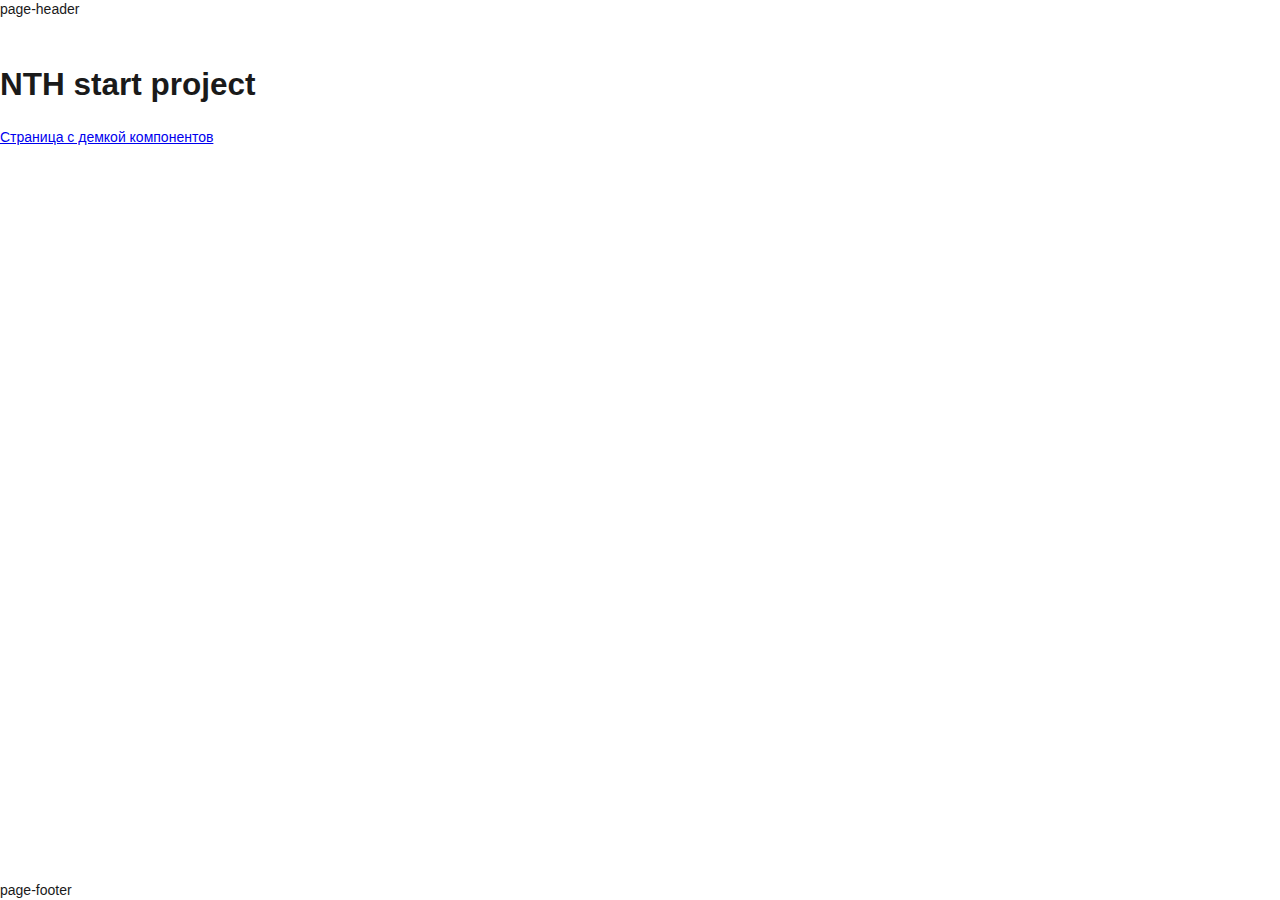
<file: index.html>
<!DOCTYPE html>
<html class="no-js  page" lang="ru">

<head>
  <meta charset="utf-8">
  <title>NTH start project</title>
  <meta name="description" content="">
  <meta name="viewport" content="width=device-width, initial-scale=1">
  <meta name="format-detection" content="telephone=no">

  <link href="css/style.min.css" rel="stylesheet" media="screen">

  <script>
    // Маркер работающего javascript
    document.documentElement.className = document.documentElement.className.replace('no-js', 'js');
    document.addEventListener('DOMContentLoaded', function(){
      if (window.isMobile !== undefined) {
        // console.log(isMobile);
        if(isMobile.any) {
          var rootClasses = ' is-mobile';
          for (key in isMobile) {
            if(typeof isMobile[key] === 'boolean' && isMobile[key] && key !== 'any') rootClasses += ' is-mobile--'+key;
            if(typeof isMobile[key] === 'object' && key !== 'other') {
              for (type in isMobile[key]) {
                if(isMobile[key][type]) rootClasses += ' is-mobile--'+key+'-'+type;
              }
            }
          }
          document.documentElement.className += rootClasses;
        }
      }
      else {
        console.log('Классы для мобильных не добавлены: в сборке отсутствует isMobile.js');
      }
    });

  </script>

  <link rel="icon" href="img/favicon.ico" type="image/x-icon">

</head>

<body>

  <div class="page__inner">

    <div class="page__content">

      <header class="page-header" role="banner">
        page-header
      </header>


      <main role="main">

        <h1>NTH start project</h1>

        <p><a href="blocks-demo.html">Страница с демкой компонентов</a></p>

      </main>

    </div>

    <div class="page__footer-wrapper">

      <footer class="page-footer" role="contentinfo">
        page-footer
      </footer>

    </div>

  </div>
  <script src="js/script.min.js"></script>

</body>
</html>
</file>
<file: css/style.min.css>
@charset "UTF-8";
/*!*
 * ВНИМАНИЕ! Этот файл генерируется автоматически.
 * Не пишите сюда ничего вручную, все такие правки будут потеряны.
 * Читайте ./README.md для понимания.
 */
/**
 * Преобразование пикселей в em на основе переменной с базовым размером шрифта
 * (указывается в px) проекта.
 * @param  {number} $px Число без единиц измерения, кол-во пикселей
 * @param  {string} $font-size Число пикселей, размер конт. шрифта на проекте
 * @return {string} Результат преобразования $px в em на основе $font-size
 */
/**
 * Owl Carousel v2.2.0
 * Copyright 2013-2016 David Deutsch
 * Licensed under MIT (https://github.com/OwlCarousel2/OwlCarousel2/blob/master/LICENSE)
 */
/*
 *  Owl Carousel - Core
 */
.owl-carousel {
  display: none;
  width: 100%;
  -webkit-tap-highlight-color: transparent;
  /* position relative and z-index fix webkit rendering fonts issue */
  position: relative;
  z-index: 1; }
.owl-carousel .owl-stage {
    position: relative;
    -ms-touch-action: pan-Y; }
.owl-carousel .owl-stage:after {
    content: ".";
    display: block;
    clear: both;
    visibility: hidden;
    line-height: 0;
    height: 0; }
.owl-carousel .owl-stage-outer {
    position: relative;
    overflow: hidden;
    /* fix for flashing background */
    -webkit-transform: translate3d(0px, 0px, 0px); }
.owl-carousel .owl-item {
    position: relative;
    min-height: 1px;
    float: left;
    -webkit-backface-visibility: hidden;
    -webkit-tap-highlight-color: transparent;
    -webkit-touch-callout: none; }
.owl-carousel .owl-item img {
    display: block;
    width: 100%;
    -webkit-transform-style: preserve-3d; }
.owl-carousel .owl-nav.disabled,
  .owl-carousel .owl-dots.disabled {
    display: none; }
.owl-carousel .owl-nav .owl-prev,
  .owl-carousel .owl-nav .owl-next,
  .owl-carousel .owl-dot {
    cursor: pointer;
    cursor: hand;
    -webkit-user-select: none;
    -khtml-user-select: none;
    -moz-user-select: none;
    -ms-user-select: none;
    user-select: none; }
.owl-carousel.owl-loaded {
    display: block; }
.owl-carousel.owl-loading {
    opacity: 0;
    display: block; }
.owl-carousel.owl-hidden {
    opacity: 0; }
.owl-carousel.owl-refresh .owl-item {
    visibility: hidden; }
.owl-carousel.owl-drag .owl-item {
    -webkit-user-select: none;
    -moz-user-select: none;
    -ms-user-select: none;
    user-select: none; }
.owl-carousel.owl-grab {
    cursor: move;
    cursor: grab; }
.owl-carousel.owl-rtl {
    direction: rtl; }
.owl-carousel.owl-rtl .owl-item {
    float: right; }
/* No Js */
.no-js .owl-carousel {
  display: block; }
/*
 *  Owl Carousel - Animate Plugin
 */
.owl-carousel .animated {
  -webkit-animation-duration: 1000ms;
          animation-duration: 1000ms;
  -webkit-animation-fill-mode: both;
          animation-fill-mode: both; }
.owl-carousel .owl-animated-in {
  z-index: 0; }
.owl-carousel .owl-animated-out {
  z-index: 1; }
.owl-carousel .fadeOut {
  -webkit-animation-name: fadeOut;
          animation-name: fadeOut; }
@-webkit-keyframes fadeOut {
  0% {
    opacity: 1; }
  100% {
    opacity: 0; } }
@keyframes fadeOut {
  0% {
    opacity: 1; }
  100% {
    opacity: 0; } }
/*
 * 	Owl Carousel - Auto Height Plugin
 */
.owl-height {
  transition: height 500ms ease-in-out; }
/*
 * 	Owl Carousel - Lazy Load Plugin
 */
.owl-carousel .owl-item .owl-lazy {
  opacity: 0;
  transition: opacity 400ms ease; }
.owl-carousel .owl-item img.owl-lazy {
  -webkit-transform-style: preserve-3d;
          transform-style: preserve-3d; }
/*
 * 	Owl Carousel - Video Plugin
 */
.owl-carousel .owl-video-wrapper {
  position: relative;
  height: 100%;
  background: #000; }
.owl-carousel .owl-video-play-icon {
  position: absolute;
  height: 80px;
  width: 80px;
  left: 50%;
  top: 50%;
  margin-left: -40px;
  margin-top: -40px;
  background: url("owl.video.play.png") no-repeat;
  cursor: pointer;
  z-index: 1;
  -webkit-backface-visibility: hidden;
  transition: -webkit-transform 100ms ease;
  transition: transform 100ms ease; }
.owl-carousel .owl-video-play-icon:hover {
  -webkit-transform: scale(1.3, 1.3);
      -ms-transform: scale(1.3, 1.3);
          transform: scale(1.3, 1.3); }
.owl-carousel .owl-video-playing .owl-video-tn,
.owl-carousel .owl-video-playing .owl-video-play-icon {
  display: none; }
.owl-carousel .owl-video-tn {
  opacity: 0;
  height: 100%;
  background-position: center center;
  background-repeat: no-repeat;
  background-size: contain;
  transition: opacity 400ms ease; }
.owl-carousel .owl-video-frame {
  position: relative;
  z-index: 1;
  height: 100%;
  width: 100%; }
/*! nouislider - 9.2.0 - 2017-01-11 10:35:35 */
/* Functional styling;
 * These styles are required for noUiSlider to function.
 * You don't need to change these rules to apply your design.
 */
.noUi-target,
.noUi-target * {
  -webkit-touch-callout: none;
  -webkit-tap-highlight-color: rgba(0, 0, 0, 0);
  -webkit-user-select: none;
  -ms-touch-action: none;
  touch-action: none;
  -ms-user-select: none;
  -moz-user-select: none;
  user-select: none;
  -moz-box-sizing: border-box;
  box-sizing: border-box;
}
.noUi-target {
  position: relative;
  direction: ltr;
}
.noUi-base {
  width: 100%;
  height: 100%;
  position: relative;
  z-index: 1;
  /* Fix 401 */
}
.noUi-connect {
  position: absolute;
  right: 0;
  top: 0;
  left: 0;
  bottom: 0;
}
.noUi-origin {
  position: absolute;
  height: 0;
  width: 0;
}
.noUi-handle {
  position: relative;
  z-index: 1;
}
.noUi-state-tap .noUi-connect,
.noUi-state-tap .noUi-origin {
  -webkit-transition: top 0.3s, right 0.3s, bottom 0.3s, left 0.3s;
  transition: top 0.3s, right 0.3s, bottom 0.3s, left 0.3s;
}
.noUi-state-drag * {
  cursor: inherit !important;
}
/* Painting and performance;
 * Browsers can paint handles in their own layer.
 */
.noUi-base,
.noUi-handle {
  -webkit-transform: translate3d(0, 0, 0);
  transform: translate3d(0, 0, 0);
}
/* Slider size and handle placement;
 */
.noUi-horizontal {
  height: 18px;
}
.noUi-horizontal .noUi-handle {
  width: 34px;
  height: 28px;
  left: -17px;
  top: -6px;
}
.noUi-vertical {
  width: 18px;
}
.noUi-vertical .noUi-handle {
  width: 28px;
  height: 34px;
  left: -6px;
  top: -17px;
}
/* Styling;
 */
.noUi-target {
  background: #FAFAFA;
  border-radius: 4px;
  border: 1px solid #D3D3D3;
  box-shadow: inset 0 1px 1px #F0F0F0, 0 3px 6px -5px #BBB;
}
.noUi-connect {
  background: #3FB8AF;
  box-shadow: inset 0 0 3px rgba(51, 51, 51, 0.45);
  -webkit-transition: background 450ms;
  transition: background 450ms;
}
/* Handles and cursors;
 */
.noUi-draggable {
  cursor: ew-resize;
}
.noUi-vertical .noUi-draggable {
  cursor: ns-resize;
}
.noUi-handle {
  border: 1px solid #D9D9D9;
  border-radius: 3px;
  background: #FFF;
  cursor: default;
  box-shadow: inset 0 0 1px #FFF, inset 0 1px 7px #EBEBEB, 0 3px 6px -3px #BBB;
}
.noUi-active {
  box-shadow: inset 0 0 1px #FFF, inset 0 1px 7px #DDD, 0 3px 6px -3px #BBB;
}
/* Handle stripes;
 */
.noUi-handle:before,
.noUi-handle:after {
  content: "";
  display: block;
  position: absolute;
  height: 14px;
  width: 1px;
  background: #E8E7E6;
  left: 14px;
  top: 6px;
}
.noUi-handle:after {
  left: 17px;
}
.noUi-vertical .noUi-handle:before,
.noUi-vertical .noUi-handle:after {
  width: 14px;
  height: 1px;
  left: 6px;
  top: 14px;
}
.noUi-vertical .noUi-handle:after {
  top: 17px;
}
/* Disabled state;
 */
[disabled] .noUi-connect {
  background: #B8B8B8;
}
[disabled].noUi-target,
[disabled].noUi-handle,
[disabled] .noUi-handle {
  cursor: not-allowed;
}
/* Base;
 *
 */
.noUi-pips,
.noUi-pips * {
  -moz-box-sizing: border-box;
  box-sizing: border-box;
}
.noUi-pips {
  position: absolute;
  color: #999;
}
/* Values;
 *
 */
.noUi-value {
  position: absolute;
  text-align: center;
}
.noUi-value-sub {
  color: #ccc;
  font-size: 10px;
}
/* Markings;
 *
 */
.noUi-marker {
  position: absolute;
  background: #CCC;
}
.noUi-marker-sub {
  background: #AAA;
}
.noUi-marker-large {
  background: #AAA;
}
/* Horizontal layout;
 *
 */
.noUi-pips-horizontal {
  padding: 10px 0;
  height: 80px;
  top: 100%;
  left: 0;
  width: 100%;
}
.noUi-value-horizontal {
  -webkit-transform: translate3d(-50%, 50%, 0);
  transform: translate3d(-50%, 50%, 0);
}
.noUi-marker-horizontal.noUi-marker {
  margin-left: -1px;
  width: 2px;
  height: 5px;
}
.noUi-marker-horizontal.noUi-marker-sub {
  height: 10px;
}
.noUi-marker-horizontal.noUi-marker-large {
  height: 15px;
}
/* Vertical layout;
 *
 */
.noUi-pips-vertical {
  padding: 0 10px;
  height: 100%;
  top: 0;
  left: 100%;
}
.noUi-value-vertical {
  -webkit-transform: translate3d(0, 50%, 0);
  transform: translate3d(0, 50%, 0);
  padding-left: 25px;
}
.noUi-marker-vertical.noUi-marker {
  width: 5px;
  height: 2px;
  margin-top: -1px;
}
.noUi-marker-vertical.noUi-marker-sub {
  width: 10px;
}
.noUi-marker-vertical.noUi-marker-large {
  width: 15px;
}
.noUi-tooltip {
  display: block;
  position: absolute;
  border: 1px solid #D9D9D9;
  border-radius: 3px;
  background: #fff;
  color: #000;
  padding: 5px;
  text-align: center;
}
.noUi-horizontal .noUi-tooltip {
  -webkit-transform: translate(-50%, 0);
  transform: translate(-50%, 0);
  left: 50%;
  bottom: 120%;
}
.noUi-vertical .noUi-tooltip {
  -webkit-transform: translate(0, -50%);
  transform: translate(0, -50%);
  top: 50%;
  right: 120%;
}
@-ms-viewport {
  /* stylelint-disable-line  at-rule-no-vendor-prefix */
  width: device-width; }
.page {
  -webkit-box-sizing: border-box;
          box-sizing: border-box;
  font-size: 10px;
  -webkit-tap-highlight-color: transparent;
  -ms-overflow-style: scrollbar;
  -ms-text-size-adjust: 100%;
  /* stylelint-disable-line  property-no-vendor-prefix */
  min-width: 320px;
  min-height: 100%; }
.page__inner {
    min-height: 100vh;
    display: -webkit-box;
    display: -ms-flexbox;
    display: flex;
    -webkit-box-orient: vertical;
    -webkit-box-direction: normal;
        -ms-flex-direction: column;
            flex-direction: column; }
.page__content {
    -webkit-box-flex: 1;
        -ms-flex-positive: 1;
            flex-grow: 1; }
.page__footer-wrapper {
    -ms-flex-negative: 0;
        flex-shrink: 0; }
*,
*:before,
*:after {
  -webkit-box-sizing: inherit;
          box-sizing: inherit; }
body {
  background-color: #fff;
  margin: 0;
  min-height: 100%; }
[tabindex='-1']:focus {
  outline: none !important; }
[role='button'] {
  cursor: pointer; }
input[type='search'] {
  -webkit-appearance: textfield;
  /* stylelint-disable-line  property-no-vendor-prefix */ }
a,
button,
[role='button'],
input,
label,
select,
textarea {
  -ms-touch-action: manipulation;
      touch-action: manipulation; }
a svg,
button svg {
  pointer-events: none; }
img {
  max-width: 100%;
  height: auto; }
body {
  font-family: -apple-system, BlinkMacSystemFont, "Roboto", "Ubuntu", "Droid Sans", "Helvetica Neue", "Arial", sans-serif;
  font-size: 14px;
  line-height: 1.375em;
  color: #1a1a1a; }
h1,
h2,
h3,
h4,
h5,
h6 {
  font-family: -apple-system, BlinkMacSystemFont, "Roboto", "Ubuntu", "Droid Sans", "Helvetica Neue", "Arial", sans-serif;
  font-weight: 700;
  line-height: 1.375em;
  color: currentColor; }
h1,
h2,
h3 {
  margin-top: 1.375em;
  margin-bottom: 0.6875em; }
h4,
h5,
h6 {
  margin-top: 0.6875em;
  margin-bottom: 0.6875em; }
h1 {
  font-size: 2.25em; }
h2 {
  font-size: 1.875em; }
h3 {
  font-size: 1.5em; }
h4 {
  font-size: 1.25em; }
h5 {
  font-size: 1em; }
h6 {
  font-size: 1em; }
p,
ul,
ol,
dl,
blockquote,
pre,
address,
figure {
  margin-top: 0.6875em;
  margin-bottom: 0.6875em; }
address {
  font-style: normal; }
ul,
ol {
  padding-left: 1.2em; }
ol ol,
ul ul,
ol ul,
ul ol {
  margin-top: 0;
  margin-bottom: 0; }
li {
  line-height: inherit; }
dt {
  font-weight: 700; }
dd {
  margin-left: 0; }
dd + dt {
    margin-top: 0.6875em; }
hr {
  margin-top: 1.375em;
  margin-bottom: 1.375em;
  border: 0;
  border-top: 1px solid #999999; }
small {
  font-size: 0.75em; }
sub,
sup {
  font-size: 70%; }
mark {
  background: #fcf8e3;
  padding: 0.1em 0.3em; }
b,
strong {
  font-weight: bolder; }
abbr[title] {
  border-bottom: 1px dotted; }
blockquote {
  padding: 0;
  margin-left: 0;
  margin-right: 0; }
code,
kbd,
pre,
samp {
  font-family: "Menlo", "Monaco", "Consolas", "Liberation Mono", "Courier New", monospace; }
code {
  padding: 0.06em 0.3em;
  color: #1a1a1a;
  background-color: #e6e6e6;
  border-radius: 3px; }
kbd {
  padding: 0.06em 0.3em;
  color: #1a1a1a;
  background-color: #e6e6e6;
  border-radius: 3px; }
kbd kbd {
    padding: 0; }
pre {
  display: block;
  width: 100%;
  overflow-x: auto;
  -moz-tab-size: 2;
    -o-tab-size: 2;
       tab-size: 2; }
.main-nav {
  position: relative;
  z-index: 10; }
.main-nav__list {
    margin: 0;
    padding: 0;
    list-style: none; }
.main-nav__item {
    position: relative; }
.main-nav__item--active > .main-nav__link {
      color: #000; }
.main-nav__link {
    display: block;
    padding: 0.5em;
    text-decoration: none;
    background-color: #fff; }
.main-nav__link:hover, .main-nav__link:focus {
      text-decoration: none;
      background-color: #e6e6e6; }
.main-nav__toggler {
    display: inline-block;
    padding: 0;
    background: none;
    border: none; }
.no-js .main-nav__toggler {
      display: none; }
.logo {
  display: block;
  white-space: nowrap; }
.btn {
  -webkit-box-sizing: border-box;
          box-sizing: border-box;
  display: inline-block;
  margin: 0;
  padding: 0.3em 0.7em;
  white-space: nowrap;
  vertical-align: middle;
  -webkit-user-select: none;
     -moz-user-select: none;
      -ms-user-select: none;
          user-select: none;
  text-align: center;
  font-size: 1em;
  font-family: inherit;
  line-height: 1.375em;
  text-decoration: none;
  text-transform: none;
  color: #1a1a1a;
  border-radius: 3px;
  border: 1px solid #cccccc;
  background-color: #e6e6e6;
  background-image: none;
  cursor: pointer; }
.btn:hover, .btn:focus {
    text-decoration: none;
    color: #1a1a1a;
    background-color: #cccccc;
    border-color: #adadad; }
.btn:active, .btn:focus {
    outline: 0;
    -webkit-box-shadow: 0 0 0 2px rgba(2, 117, 217, 0.7);
            box-shadow: 0 0 0 2px rgba(2, 117, 217, 0.7); }
.btn--disabled, .btn:disabled {
    opacity: 0.7;
    cursor: not-allowed;
    color: #1a1a1a;
    background-color: #e6e6e6;
    border-color: #cccccc; }
a.btn--disabled {
      pointer-events: none; }
.temp-icon-left-arrow {
  background-image: url(../img/sprite-032984172224474984.png);
  background-position: 0px 0px;
  width: 32px;
  height: 32px; }
.temp-icon-right-arrow {
  background-image: url(../img/sprite-032984172224474984.png);
  background-position: -36px 0px;
  width: 32px;
  height: 32px; }
.field-text {
  display: block;
  margin-bottom: 0.6875em; }
.field-text__name {
    display: block;
    margin-bottom: 0.4em;
    line-height: 1.375em;
    font-weight: 700; }
.field-text__input-wrap {
    display: block; }
.field-text__input {
    display: inline-block;
    vertical-align: middle;
    width: 100%;
    padding: 0.3em 0.7em;
    margin: 0;
    line-height: 1.375em;
    font-size: 1em;
    font-family: inherit;
    background-color: #fff;
    border: 1px solid #999999;
    border-radius: 3px;
    -webkit-appearance: textfield;
       -moz-appearance: textfield;
            appearance: textfield; }
.field-text__input:focus {
      outline: 0;
      -webkit-box-shadow: 0 0 0 2px rgba(2, 117, 217, 0.7);
              box-shadow: 0 0 0 2px rgba(2, 117, 217, 0.7); }
.field-text__input[disabled], .field-text__input[readonly] {
      cursor: default;
      background-color: #cccccc; }
.field-text__input[type='search']::-webkit-search-cancel-button, .field-text__input[type='search']::-webkit-search-decoration {
      -webkit-appearance: none;
      /* stylelint-disable-line  property-no-vendor-prefix */ }
.field-text__input[type='color'] {
      padding: 0; }
.field-text__input::-webkit-input-placeholder {
      color: gray;
      opacity: 1; }
.field-text__input:-ms-input-placeholder {
      color: gray;
      opacity: 1; }
.field-text__input::-ms-input-placeholder {
      color: gray;
      opacity: 1; }
.field-text__input::placeholder {
      color: gray;
      opacity: 1; }
textarea.field-text__input {
      height: auto;
      min-height: calc(3.35em + 2px);
      resize: vertical; }
.field-text__help-text {
    display: block;
    padding-top: 0.4em;
    font-size: 0.75em;
    line-height: 1.2em;
    color: gray; }
.field-text__help-text:empty {
      display: none; }
.field-text--error .field-text__name,
.field-text--error .field-text__input,
.field-text--error .field-text__help-text {
  color: #d8544f; }
.field-text--error .field-text__input {
  border-color: #d8544f;
  background-color: #f9e2e2; }
.field-checkbox {
  display: block;
  margin-bottom: 0.6875em; }
.field-checkbox__title {
    display: block;
    font-weight: 700;
    line-height: 1.375em;
    margin-bottom: 0.4em; }
.field-checkbox__input-wrap + .field-checkbox__input-wrap {
    margin-top: 0.6875em; }
.field-checkbox__name {
    position: relative;
    display: inline-block;
    padding-left: 1.5em;
    margin-right: 0.6em;
    font-weight: 400;
    line-height: 1.375em; }
.field-checkbox__input {
    position: absolute;
    top: 0.7em;
    left: 0;
    padding: 0;
    margin: 0;
    -webkit-transform: translateY(-50%);
            transform: translateY(-50%); }
.field-checkbox__input:focus, .field-checkbox__input:active {
      outline: 0;
      -webkit-box-shadow: 0 0 0 2px rgba(2, 117, 217, 0.7);
              box-shadow: 0 0 0 2px rgba(2, 117, 217, 0.7); }
.field-checkbox__help-text-wrap {
    padding-left: 1.5em; }
.field-checkbox__help-text {
    display: block;
    padding-top: 0.4em;
    font-size: 0.75em;
    line-height: 1.2em;
    color: gray; }
.field-checkbox__help-text:empty {
      display: none; }
.field-checkbox__input-wrap--error .field-checkbox__name-text,
.field-checkbox__input-wrap--error .field-checkbox__help-text {
  color: #d8544f; }
.field-radio {
  display: block;
  margin-bottom: 0.6875em; }
.field-radio__title {
    display: block;
    font-weight: 700;
    line-height: 1.375em;
    margin-bottom: 0.4em; }
.field-radio__input-wrap + .field-radio__input-wrap {
    margin-top: 0.6875em; }
.field-radio__name {
    position: relative;
    display: inline-block;
    padding-left: 1.5em;
    margin-right: 0.6em;
    font-weight: 400;
    line-height: 1.375em; }
.field-radio__input {
    position: absolute;
    top: 0.8em;
    left: 0;
    padding: 0;
    margin: 0;
    -webkit-transform: translateY(-50%);
            transform: translateY(-50%); }
.field-radio__input:focus, .field-radio__input:active {
      outline: 0;
      -webkit-box-shadow: 0 0 0 2px rgba(2, 117, 217, 0.7);
              box-shadow: 0 0 0 2px rgba(2, 117, 217, 0.7); }
.field-radio__help-text-wrap {
    padding-left: 1.5em; }
.field-radio__help-text {
    display: block;
    padding-top: 0.4em;
    font-size: 0.75em;
    line-height: 1.2em;
    color: gray; }
.field-radio__help-text:empty {
      display: none; }
.field-radio__input-wrap--error .field-radio__name-text,
.field-radio__input-wrap--error .field-radio__help-text {
  color: #d8544f; }
.field-toggler {
  display: block;
  margin-bottom: 0.6875em; }
.field-toggler__title {
    display: block;
    font-weight: 700;
    line-height: 1.375em;
    margin-bottom: 0.4em; }
.field-toggler__input-wrap + .field-toggler__input-wrap {
    margin-top: 0.6875em; }
.field-toggler__name {
    position: relative;
    display: inline-block;
    padding-left: 3.2em;
    margin-right: 0.6em;
    font-weight: 400;
    line-height: 1.375em; }
.field-toggler__name-text:before {
    content: '';
    position: absolute;
    top: 0.6em;
    left: 0;
    width: 2.5em;
    height: 1.28571em;
    -webkit-transform: translateY(-50%);
            transform: translateY(-50%);
    background-color: #fff;
    border: 1px solid #999999; }
input:focus ~ .field-toggler__name-text:before {
      outline: 0;
      -webkit-box-shadow: 0 0 0 2px rgba(2, 117, 217, 0.7);
              box-shadow: 0 0 0 2px rgba(2, 117, 217, 0.7); }
.field-toggler__name-text:after {
    content: '';
    position: absolute;
    top: 0.6em;
    left: 2px;
    width: 1em;
    height: 1em;
    -webkit-transform: translateY(-50%);
            transform: translateY(-50%);
    background-color: #e6e6e6;
    border: 1px solid #999999;
    -webkit-transition: all 0.3s;
    transition: all 0.3s; }
input:checked ~ .field-toggler__name-text:after {
    -webkit-transform: translate(1.21429em, -50%);
            transform: translate(1.21429em, -50%); }
.field-toggler__input {
    position: absolute;
    top: 0;
    left: 0;
    width: 0;
    height: 0;
    opacity: 0; }
.field-toggler__help-text-wrap {
    padding-left: 1.5em; }
.field-toggler__help-text {
    display: block;
    padding-top: 0.4em;
    font-size: 0.75em;
    line-height: 1.2em;
    color: gray; }
.field-toggler__help-text:empty {
      display: none; }
.field-file {
  display: block;
  margin-bottom: 0.6875em; }
.field-file__name {
    font-weight: 700;
    display: block;
    margin-bottom: 0.4em; }
.field-file__input-wrap {
    display: block;
    position: relative; }
.field-file__input {
    position: absolute;
    width: 1px;
    height: 1px;
    opacity: 0; }
.field-file__input:active ~ .field-file__name-text,
    .field-file__input:focus ~ .field-file__name-text {
      outline: 0;
      -webkit-box-shadow: 0 0 0 2px rgba(2, 117, 217, 0.7);
              box-shadow: 0 0 0 2px rgba(2, 117, 217, 0.7); }
.field-file__name-text {
    position: relative;
    display: -webkit-box;
    display: -ms-flexbox;
    display: flex;
    -webkit-box-align: baseline;
        -ms-flex-align: baseline;
            align-items: baseline;
    width: 100%;
    background-color: #fff;
    border: 1px solid #999999;
    border-radius: 3px;
    white-space: nowrap;
    overflow: hidden;
    text-overflow: ellipsis;
    cursor: pointer; }
.field-file__name-text:before {
      content: attr(data-button-text);
      display: block;
      background-color: #e6e6e6;
      border-right: 1px solid #999999;
      margin-right: 0.7em;
      line-height: 1.375em;
      padding: 0.3em 0.7em;
      border-top-left-radius: 3px;
      border-bottom-left-radius: 3px; }
.field-file__name-text:hover:before, .field-file__name-text:focus:before {
      background-color: #cccccc; }
.field-file__help-text {
    display: block;
    padding-top: 0.4em;
    font-size: 0.75em;
    line-height: 1.2em;
    color: gray; }
.field-file__help-text:empty {
      display: none; }
.field-file--error .field-file__name,
.field-file--error .field-file__name-text,
.field-file--error .field-file__input,
.field-file--error .field-file__help-text {
  color: #d8544f; }
.field-file--error .field-file__name-text {
  border-color: #d8544f;
  background-color: #f9e2e2; }
.field-range {
  display: block;
  margin-bottom: 0.6875em; }
.field-range__name {
    font-weight: 700;
    display: block;
    margin-bottom: 0.4em;
    line-height: 1.375em; }
.field-range__input-wrap {
    position: relative; }
.field-range__input {
    -ms-flex-item-align: center;
        align-self: center;
    padding: 0;
    width: 100%;
    height: 2em;
    border-radius: 0.25rem;
    border: 0;
    background: none;
    font-size: inherit;
    cursor: pointer;
    -webkit-appearance: none;
       -moz-appearance: none;
            appearance: none; }
.field-range__input::-webkit-slider-runnable-track, .field-range__input::-webkit-slider-thumb {
      -webkit-appearance: none;
      /* stylelint-disable-line  property-no-vendor-prefix */ }
.field-range__input:focus {
      outline: 0;
      -webkit-box-shadow: 0 0 0 2px rgba(2, 117, 217, 0.7);
              box-shadow: 0 0 0 2px rgba(2, 117, 217, 0.7); }
.field-range__input::-webkit-slider-runnable-track {
      -webkit-box-sizing: border-box;
              box-sizing: border-box;
      width: 100%;
      height: 0.75em;
      border-radius: 3px;
      background: #fff;
      border: 1px solid #999999; }
.field-range__input::-moz-range-track {
      box-sizing: border-box;
      width: 100%;
      height: 0.75em;
      border-radius: 3px;
      background: #fff;
      border: 1px solid #999999; }
.field-range__input::-ms-track {
      box-sizing: border-box;
      width: 100%;
      height: 0.75em;
      border-radius: 3px;
      background: #fff;
      border: 1px solid #999999;
      color: transparent; }
.field-range__input::-webkit-slider-thumb {
      margin-top: -0.68em;
      -webkit-box-sizing: border-box;
              box-sizing: border-box;
      padding: 0;
      width: 2em;
      height: 2em;
      border-radius: 1em;
      -webkit-box-shadow: none;
              box-shadow: none;
      cursor: ew-resize;
      background: #e6e6e6;
      border: 1px solid #999999; }
.field-range__input::-moz-range-thumb {
      box-sizing: border-box;
      padding: 0;
      width: 2em;
      height: 2em;
      border-radius: 1em;
      box-shadow: none;
      cursor: ew-resize;
      background: #e6e6e6;
      border: 1px solid #999999; }
.field-range__input::-ms-thumb {
      box-sizing: border-box;
      padding: 0;
      width: 2em;
      height: 2em;
      border-radius: 1em;
      box-shadow: none;
      cursor: ew-resize;
      background: #e6e6e6;
      border: 1px solid #999999; }
.field-range__input::-ms-fill-lower, .field-range__input::-ms-tooltip {
      display: none; }
.field-range__help-text {
    display: block;
    padding-top: 0.4em;
    font-size: 0.75em;
    line-height: 1.2em;
    color: gray;
    padding-top: 0; }
.field-range__help-text:empty {
      display: none; }
.field-select {
  display: block;
  margin-bottom: 0.6875em; }
.field-select__name {
    font-weight: 700;
    display: block;
    margin-bottom: 0.4em; }
.field-select__select {
    display: inline-block;
    vertical-align: middle;
    width: 100%;
    line-height: 1.375em;
    padding: 0.3em 0.7em;
    font-size: inherit;
    font-family: inherit;
    border: 1px solid #999999;
    border-radius: 3px;
    -webkit-appearance: none;
       -moz-appearance: none;
            appearance: none;
    background-color: #fff;
    background-image: url("data:image/svg+xml;charset=utf-8,%3Csvg xmlns='http://www.w3.org/2000/svg' viewBox='0 0 17 11' width='17' height='11'%3E%3Cpath fill='%23B1B1B1' d='M.202 1.97L1.956.204A.61.61 0 0 1 2.43 0a.61.61 0 0 1 .47.204L8.5 5.84 14.1.204A.61.61 0 0 1 14.57 0a.61.61 0 0 1 .474.204l1.754 1.766a.618.618 0 0 1 .202.473.62.62 0 0 1-.202.476l-7.826 7.875A.61.61 0 0 1 8.5 11a.61.61 0 0 1-.472-.204L.202 2.92A.618.618 0 0 1 0 2.444c0-.203.067-.34.202-.475z'/%3E%3C/svg%3E");
    background-repeat: no-repeat;
    background-position: right 0.3em center;
    background-size: 1.063em 0.688em; }
.field-select__select[multiple] {
      background-image: none;
      min-height: 6.8em; }
.field-select__select::-ms-expand {
      display: none; }
.field-select__select:active, .field-select__select:focus {
      outline: 0;
      -webkit-box-shadow: 0 0 0 2px rgba(2, 117, 217, 0.7);
              box-shadow: 0 0 0 2px rgba(2, 117, 217, 0.7); }
.field-select__select[disabled], .field-select__select[readonly] {
      cursor: default;
      background-color: #e6e6e6; }
.field-select__help-text {
    display: block;
    padding-top: 0.4em;
    font-size: 0.75em;
    line-height: 1.2em;
    color: gray; }
.field-select__help-text:empty {
      display: none; }
.field-select--error .field-select__name,
.field-select--error .field-select__select,
.field-select--error .field-select__help-text {
  color: #d8544f; }
.field-select--error .field-select__select {
  border-color: #d8544f;
  background-color: #f9e2e2; }
.field-actions {
  display: block;
  margin-top: 1.375em;
  margin-bottom: 0.6875em; }
.field-actions .btn {
    margin-bottom: 0.6875em; }
.field-actions__text {
    display: block;
    margin-top: 0.6875em;
    margin-bottom: 0.6875em;
    font-size: 0.75em;
    color: gray;
    line-height: 1.2em; }
.form:not(:last-child) {
  margin-bottom: 1.375em; }
.form fieldset {
  min-width: 0;
  padding: 0;
  margin: 0;
  border: 0; }
.form fieldset:not(:last-child) {
    margin-bottom: 1.375em; }
.form legend {
  display: block;
  width: 100%;
  margin-top: 1.375em;
  margin-bottom: 0.6875em;
  font-size: 1.5em;
  font-family: -apple-system, BlinkMacSystemFont, "Roboto", "Ubuntu", "Droid Sans", "Helvetica Neue", "Arial", sans-serif;
  font-weight: 700;
  line-height: 1.375em;
  color: currentColor; }
.code {
  display: block;
  width: 100%;
  max-height: 50rem;
  padding: 1em;
  margin-bottom: 0.6875em;
  overflow-x: auto;
  background-color: #e6e6e6;
  border-radius: 3px;
  border: 1px solid #cccccc;
  white-space: normal;
  -moz-tab-size: 2;
    -o-tab-size: 2;
       tab-size: 2; }
.code code {
    display: block;
    padding: 0;
    white-space: pre;
    background-color: transparent; }
.thumb {
  display: inline-block;
  padding: 0.4rem;
  line-height: 1.375em;
  background-color: #fff;
  border: 1px solid #999999;
  border-radius: 3px;
  -webkit-transition: all 0.3s;
  transition: all 0.3s; }
.alert {
  position: relative;
  padding: 0.7em 1em;
  margin-top: 1em;
  margin-bottom: 1em;
  border: 1px solid #cccccc;
  border-radius: 3px;
  color: #1a1a1a;
  background-color: #e6e6e6; }
.alert > *:first-child {
    margin-top: 0; }
.alert > *:last-child {
    margin-bottom: 0; }
.alert__header {
    display: block;
    margin-top: 0;
    margin-bottom: 0.2em;
    font-size: 1.5em;
    font-weight: 400;
    line-height: 1.4;
    color: inherit; }
.alert--danger {
    background-color: #d8544f;
    border: 1px solid #c9312c;
    color: #fff; }
.alert--danger a {
      color: inherit;
      text-decoration: underline; }
.alert--danger a:hover, .alert--danger a:focus {
        text-decoration: none; }
.alert--success {
    background-color: #5cb75c;
    border: 1px solid #449c44;
    color: #fff; }
.alert--success a {
      color: inherit;
      text-decoration: underline; }
.alert--success a:hover, .alert--success a:focus {
        text-decoration: none; }
.alert--warning {
    background-color: #fcedd9;
    border: 1px solid #f8d8ab;
    color: #1a1a1a; }
.to-top {
  position: fixed;
  right: 1rem;
  bottom: 1rem;
  z-index: 1;
  width: 4rem;
  height: 4rem;
  border-radius: 50%;
  background-color: #000;
  color: transparent;
  font: 0/0 a;
  background-image: url("data:image/svg+xml,%3Csvg xmlns='http://www.w3.org/2000/svg' viewBox='0 0 17 11' width='17' height='11'%3E%3Cpath fill='%23fff' d='M.202 1.97L1.956.204A.61.61 0 0 1 2.43 0a.61.61 0 0 1 .47.204L8.5 5.84 14.1.204A.61.61 0 0 1 14.57 0a.61.61 0 0 1 .474.204l1.754 1.766a.618.618 0 0 1 .202.473.62.62 0 0 1-.202.476l-7.826 7.875A.61.61 0 0 1 8.5 11a.61.61 0 0 1-.472-.204L.202 2.92A.618.618 0 0 1 0 2.444c0-.203.067-.34.202-.475z'/%3E%3C/svg%3E");
  background-repeat: no-repeat;
  background-position: center;
  -webkit-transform: rotate(180deg);
          transform: rotate(180deg); }
.js .to-top {
    display: none; }
.dropdown {
  position: relative;
  display: inline-block; }
.dropdown__menu {
    position: absolute;
    z-index: -1;
    top: 100%;
    left: 0;
    max-width: 90vw;
    width: 1px;
    margin: 0;
    background-color: #fff;
    color: #1a1a1a;
    opacity: 0;
    visibility: hidden;
    overflow: hidden;
    -webkit-transition: opacity 0.3s;
    transition: opacity 0.3s; }
.dropdown__menu--up {
      top: auto;
      bottom: 100%; }
.dropdown__menu--right {
      left: auto;
      right: 0; }
.dropdown--open .dropdown__menu {
    z-index: 1;
    visibility: visible;
    opacity: 1;
    width: auto; }
.menu {
  min-width: 10em;
  margin: 0;
  padding: 0.3em 0;
  list-style: none; }
.menu__item--separator:not(:last-child) {
    padding-bottom: 0.3em;
    margin-bottom: 0.3em;
    border-bottom: 1px solid #999999; }
.menu__link {
    display: block;
    white-space: nowrap;
    width: 100%;
    overflow: hidden;
    text-overflow: ellipsis;
    padding: 0.3em 1em;
    color: #1a1a1a;
    text-decoration: none; }
.label {
  display: inline-block;
  position: relative;
  margin: 0 0.1em;
  vertical-align: baseline;
  line-height: 1;
  padding: 0.25em 0.4em 0.2em;
  background-color: #e6e6e6;
  color: #1a1a1a;
  text-decoration: none;
  text-transform: none;
  font-weight: 700;
  font-size: 0.75em;
  white-space: nowrap;
  border-radius: 3px; }
.label:hover, .label:focus {
    color: #1a1a1a;
    text-decoration: none; }
.loader {
  display: inline-block; }
.loader:before {
    content: '';
    display: block;
    width: 1em;
    height: 1em;
    border: 3px solid #e6e6e6;
    border-top: 3px solid #cccccc;
    border-radius: 50%;
    -webkit-animation: loader-rotate 1s linear infinite;
            animation: loader-rotate 1s linear infinite; }
@-webkit-keyframes loader-rotate {
  0% {
    -webkit-transform: rotate(0);
            transform: rotate(0); }
  100% {
    -webkit-transform: rotate(360deg);
            transform: rotate(360deg); } }
@keyframes loader-rotate {
  0% {
    -webkit-transform: rotate(0);
            transform: rotate(0); }
  100% {
    -webkit-transform: rotate(360deg);
            transform: rotate(360deg); } }
.table {
  border-collapse: collapse;
  width: 100%;
  border: 1px solid #999999;
  margin: 1.375em 0; }
.table caption {
    padding-top: 0.4em;
    text-align: right;
    caption-side: bottom;
    font-size: 0.75em;
    line-height: 1em;
    color: gray; }
.table td,
  .table th {
    padding: 0.3em 0.7em;
    vertical-align: top;
    border-bottom: 1px solid #999999; }
.table td:not(:first-child),
    .table th:not(:first-child) {
      border-left: 1px solid #999999; }
.table th {
    text-align: left; }
.table-mobile-scroll {
  display: block;
  width: 100%;
  overflow-x: auto;
  margin-top: 1.375em;
  margin-bottom: 1.375em;
  border: 1px solid #999999; }
.table-mobile-scroll table {
    margin: 0;
    border: 0 !important;
    width: 100%; }
.table-mobile-scroll tbody:last-child tr:last-child td,
  .table-mobile-scroll tbody:last-child tr:last-child th,
  .table-mobile-scroll thead:last-child tr:last-child td,
  .table-mobile-scroll thead:last-child tr:last-child th,
  .table-mobile-scroll tfoot:last-child tr:last-child td,
  .table-mobile-scroll tfoot:last-child tr:last-child th {
    border-bottom: 0; }
.table-mobile-scroll caption {
    text-align: left;
    padding: 0.4em;
    border-bottom: 1px solid #999999;
    caption-side: top; }
.swipe {
  overflow: hidden;
  visibility: hidden;
  position: relative; }
.swipe-wrap {
  overflow: hidden;
  position: relative; }
.swipe-wrap > div {
    float: left;
    width: 100%;
    position: relative;
    overflow: hidden; }
.pagination {
  display: -webkit-box;
  display: -ms-flexbox;
  display: flex;
  -ms-flex-wrap: wrap;
      flex-wrap: wrap;
  margin-top: 1.375em;
  margin-bottom: 1.375em; }
.pagination__item {
    display: block;
    padding: 0.5em;
    min-width: 2.5em;
    border: 1px solid #999999;
    text-decoration: none;
    text-align: center;
    color: #1a1a1a; }
.pagination__item + .pagination__item {
      border-left: 0; }
.pagination__item:hover, .pagination__item:focus {
      text-decoration: none;
      color: #1a1a1a; }
a.pagination__item:hover, a.pagination__item:focus {
      background-color: #e6e6e6; }
.pagination__item--active {
      background-color: #e6e6e6; }
.breadcrumbs {
  padding: 0;
  list-style: none;
  margin: 1.375em 0; }
.breadcrumbs__item {
    display: inline-block;
    margin-right: 0.6em;
    white-space: nowrap; }
.breadcrumbs__item:not(:last-child):after {
      content: '>';
      display: inline-block;
      margin-left: 0.8em;
      color: gray; }
.breadcrumbs__link {
    color: #1a1a1a;
    text-decoration: none; }
.breadcrumbs__link:hover, .breadcrumbs__link:focus {
      color: #1a1a1a;
      text-decoration: none; }
.off-canvas {
  position: relative;
  overflow: hidden; }
.off-canvas__aside {
    max-height: 30vh;
    overflow-y: auto;
    -webkit-backface-visibility: hidden;
            backface-visibility: hidden;
    background-color: #1a1a1a;
    color: #fff;
    -webkit-transition: -webkit-transform 0.3s ease;
    transition: -webkit-transform 0.3s ease;
    transition: transform 0.3s ease;
    transition: transform 0.3s ease, -webkit-transform 0.3s ease; }
.js .off-canvas__aside {
      position: fixed;
      z-index: 2;
      width: 250px;
      height: 100%;
      max-height: none;
      -webkit-transform: translateX(-250px);
              transform: translateX(-250px); }
.off-canvas__aside a {
      color: #fff; }
.off-canvas__aside a:hover, .off-canvas__aside a:focus {
        color: #fff; }
.off-canvas__page-content {
    -webkit-backface-visibility: hidden;
            backface-visibility: hidden;
    -webkit-transition: -webkit-transform 0.3s ease;
    transition: -webkit-transform 0.3s ease;
    transition: transform 0.3s ease;
    transition: transform 0.3s ease, -webkit-transform 0.3s ease; }
.off-canvas__overlay {
    position: absolute;
    z-index: -1;
    top: 0;
    left: 0;
    width: 100%;
    height: 100%;
    background: rgba(0, 0, 0, 0.2);
    opacity: 0;
    visibility: hidden; }
.js .off-canvas--open .off-canvas__overlay {
    position: fixed;
    z-index: 1;
    opacity: 1;
    visibility: visible;
    -webkit-transition: opacity 0.3s ease;
    transition: opacity 0.3s ease; }
.js .off-canvas--open .off-canvas__close {
    z-index: 1;
    opacity: 1;
    visibility: visible; }
.js .off-canvas--open .off-canvas__aside {
    -webkit-transform: translateX(0);
            transform: translateX(0); }
.js .off-canvas--open .off-canvas__page-content {
    -webkit-transform: translateX(250px);
            transform: translateX(250px); }
.burger {
  position: relative;
  z-index: 1;
  display: -webkit-box;
  display: -ms-flexbox;
  display: flex;
  -webkit-box-align: center;
      -ms-flex-align: center;
          align-items: center;
  width: 30px;
  height: 30px;
  -webkit-user-select: none;
     -moz-user-select: none;
      -ms-user-select: none;
          user-select: none;
  cursor: pointer; }
.burger > span {
    display: inline-block;
    width: 100%;
    height: 3px;
    background: #000;
    position: relative;
    -webkit-transition: background 0.3s 0.3s;
    transition: background 0.3s 0.3s; }
.burger > span:before, .burger > span:after {
      content: '';
      position: absolute;
      left: 0;
      width: 100%;
      height: 3px;
      background: #000;
      -webkit-transform-origin: 50% 50%;
              transform-origin: 50% 50%;
      -webkit-transition: top 0.3s 0.3s, -webkit-transform 0.3s;
      transition: top 0.3s 0.3s, -webkit-transform 0.3s;
      transition: top 0.3s 0.3s, transform 0.3s;
      transition: top 0.3s 0.3s, transform 0.3s, -webkit-transform 0.3s; }
.burger > span:before {
      top: -10px; }
.burger > span:after {
      top: 10px; }
.burger--close > span {
    -webkit-transition: background 0.3s 0s;
    transition: background 0.3s 0s;
    background: transparent; }
.burger--close > span:before, .burger--close > span:after {
      -webkit-transition: top 0.3s, -webkit-transform 0.3s 0.3s;
      transition: top 0.3s, -webkit-transform 0.3s 0.3s;
      transition: top 0.3s, transform 0.3s 0.3s;
      transition: top 0.3s, transform 0.3s 0.3s, -webkit-transform 0.3s 0.3s;
      top: 0; }
.burger--close > span:before {
      -webkit-transform: rotate3d(0, 0, 1, 45deg);
              transform: rotate3d(0, 0, 1, 45deg); }
.burger--close > span:after {
      -webkit-transform: rotate3d(0, 0, 1, -45deg);
              transform: rotate3d(0, 0, 1, -45deg); }
.progress {
  margin-top: 1.375em;
  margin-bottom: 1.375em;
  border: 1px solid #999999;
  border-radius: 3px;
  text-align: center; }
.progress__bar {
    background-color: #e6e6e6;
    border-radius: 3px;
    padding: 0.5em;
    max-width: 100%;
    -webkit-transition: width 0.3s;
    transition: width 0.3s; }
.media {
  display: -webkit-box;
  display: -ms-flexbox;
  display: flex;
  margin-top: 1.375em;
  margin-bottom: 1.375em; }
.media__picture {
    -ms-flex-negative: 0;
        flex-shrink: 0;
    margin-right: 1em; }
.media__body {
    -webkit-box-flex: 1;
        -ms-flex-positive: 1;
            flex-grow: 1; }
.media__body *:first-child {
      margin-top: 0; }
.js-modal-open {
  overflow: hidden; }
.modal {
  display: none;
  overflow: hidden;
  position: fixed;
  top: 0;
  right: 0;
  bottom: 0;
  left: 0;
  z-index: 100;
  -webkit-overflow-scrolling: touch; }
.js-modal-open .modal {
    overflow-x: hidden;
    overflow-y: auto; }
.modal__dialog {
    position: relative;
    margin: 0;
    width: 100%;
    height: 100%; }
.modal__content {
    position: relative;
    display: -webkit-box;
    display: -ms-flexbox;
    display: flex;
    -webkit-box-orient: vertical;
    -webkit-box-direction: normal;
        -ms-flex-direction: column;
            flex-direction: column;
    min-width: 100%;
    min-height: 100%;
    background-color: #fff;
    outline: 0; }
.modal__header {
    padding: 5px 40px 0 10px;
    -ms-flex-negative: 0;
        flex-shrink: 0; }
.modal__title {
    margin-top: 0.6875em;
    margin-bottom: 0.6875em;
    font-size: 1.25em;
    line-height: 1.4;
    font-weight: 700;
    color: currentColor; }
.modal__close {
    position: absolute !important;
    top: 5px;
    right: 5px; }
.modal__body {
    padding: 0 10px;
    -webkit-box-flex: 1;
        -ms-flex-positive: 1;
            flex-grow: 1; }
.modal__footer {
    padding: 10px;
    -ms-flex-negative: 0;
        flex-shrink: 0; }
.modal__backdrop {
    position: fixed;
    top: 0;
    right: 0;
    bottom: 0;
    left: 0;
    z-index: 99;
    background-color: rgba(0, 0, 0, 0.7); }
@-webkit-keyframes modal-backdrop-show {
  0% {
    opacity: 0; }
  100% {
    opacity: 1; } }
@keyframes modal-backdrop-show {
  0% {
    opacity: 0; }
  100% {
    opacity: 1; } }
@-webkit-keyframes modal-content-show {
  0% {
    opacity: 0;
    -webkit-transform: translateY(-2em);
            transform: translateY(-2em); }
  100% {
    opacity: 1;
    -webkit-transform: translateY(0);
            transform: translateY(0); } }
@keyframes modal-content-show {
  0% {
    opacity: 0;
    -webkit-transform: translateY(-2em);
            transform: translateY(-2em); }
  100% {
    opacity: 1;
    -webkit-transform: translateY(0);
            transform: translateY(0); } }
.close {
  position: relative;
  z-index: 1;
  display: -webkit-box;
  display: -ms-flexbox;
  display: flex;
  -webkit-box-align: center;
      -ms-flex-align: center;
          align-items: center;
  width: 30px;
  height: 30px;
  -webkit-user-select: none;
     -moz-user-select: none;
      -ms-user-select: none;
          user-select: none;
  cursor: pointer; }
.close > span {
    display: inline-block;
    width: 100%;
    height: 3px;
    background: transparent;
    position: relative; }
.close > span:before, .close > span:after {
      content: '';
      position: absolute;
      top: 0;
      left: 0;
      width: 100%;
      height: 3px;
      background: #000;
      -webkit-transform-origin: 50% 50%;
              transform-origin: 50% 50%; }
.close > span:before {
      -webkit-transform: rotate3d(0, 0, 1, 45deg);
              transform: rotate3d(0, 0, 1, 45deg); }
.close > span:after {
      -webkit-transform: rotate3d(0, 0, 1, -45deg);
              transform: rotate3d(0, 0, 1, -45deg); }
.tabs {
  margin-top: 1.375em;
  margin-bottom: 1.375em; }
.tabs__links {
    margin: 0;
    padding: 0;
    list-style: none;
    display: -webkit-box;
    display: -ms-flexbox;
    display: flex;
    -ms-flex-wrap: wrap;
        flex-wrap: wrap;
    -webkit-box-align: end;
        -ms-flex-align: end;
            align-items: flex-end;
    cursor: pointer; }
.no-js .tabs__links {
      display: none; }
.tabs__links:after {
      content: '';
      -webkit-box-flex: 1;
          -ms-flex-positive: 1;
              flex-grow: 1;
      height: 1px;
      background-color: #999999; }
.tabs__link-wrap {
    position: relative;
    border: 1px solid #999999; }
.tabs__link-wrap:not(:last-child) {
      border-right: none; }
.tabs__link-wrap--active .tabs__link {
      color: #1a1a1a;
      background-color: #fff; }
.tabs__link {
    display: block;
    padding: 0.3em 0.7em;
    color: gray;
    text-decoration: none;
    background-color: #e6e6e6; }
.tabs__link:hover, .tabs__link:focus {
      color: gray; }
.tabs__content-wrapper {
    display: block;
    padding: 0.3em 0.7em;
    border: 1px solid #999999;
    border-top: none; }
.js .tabs__content-item {
    display: none; }
.js .tabs__content-item--active {
    display: block; }
.embed-responsive {
  position: relative;
  display: block;
  width: 100%;
  padding: 0;
  overflow: hidden; }
.embed-responsive::before {
    content: '';
    display: block;
    padding-top: 56.25%; }
.embed-responsive iframe,
  .embed-responsive video {
    position: absolute;
    top: 0;
    bottom: 0;
    left: 0;
    width: 100%;
    height: 100%;
    border: 0; }
.embed-responsive--4-3::before {
    padding-top: 75%; }
@media (min-width: 480px) {
    dd {
      margin-left: 1.8em; } }
@media (min-width: 992px) {
      .modal__dialog {
        width: 600px;
        height: auto; }
        .modal--open .modal__dialog {
          -webkit-animation: modal-content-show 0.3s 1 both;
                  animation: modal-content-show 0.3s 1 both; }
      .modal__backdrop {
        -webkit-animation: modal-backdrop-show 0.3s 1;
                animation: modal-backdrop-show 0.3s 1; }
    .modal--open {
      display: -webkit-box;
      display: -ms-flexbox;
      display: flex;
      -webkit-box-pack: center;
          -ms-flex-pack: center;
              justify-content: center;
      -webkit-box-align: center;
          -ms-flex-align: center;
              align-items: center; } }
@media (min-width: 1200px) {
      .main-nav__list {
        display: -webkit-box;
        display: -ms-flexbox;
        display: flex;
        -ms-flex-wrap: wrap;
            flex-wrap: wrap; }
    .main-nav__sublist-wrapper--lvl-2 {
      position: absolute;
      top: 100%;
      left: 0;
      z-index: 1;
      opacity: 0;
      height: 0;
      overflow: hidden;
      -webkit-transition: opacity 0.3s;
      transition: opacity 0.3s; }
      .main-nav__item--show-child > .main-nav__sublist-wrapper--lvl-2,
      .main-nav__item:hover .main-nav__sublist-wrapper--lvl-2 {
        opacity: 1;
        height: auto;
        overflow: visible; }
    .main-nav__sublist-wrapper--lvl-3 {
      position: absolute;
      z-index: 1;
      top: 0;
      left: 100%;
      opacity: 0;
      height: 0;
      overflow: hidden;
      -webkit-transition: opacity 0.3s;
      transition: opacity 0.3s; }
      .main-nav__item--show-child > .main-nav__sublist-wrapper--lvl-3,
      .main-nav__item--lvl-2:hover .main-nav__sublist-wrapper--lvl-3 {
        opacity: 1;
        height: auto;
        overflow: visible; }
      .main-nav__toggler {
        display: none; } }
@media (max-width: 1199px) {
      .js .main-nav__list {
        overflow: hidden;
        max-height: 0;
        -webkit-transition: max-height 0.2s;
        transition: max-height 0.2s; }
      .js .main-nav--open .main-nav__list {
        max-height: 100vh;
        -webkit-transition: max-height 0.6s;
        transition: max-height 0.6s; }
      .main-nav__link--lvl-2 {
        padding-left: 1.2em; }
      .main-nav__link--lvl-3 {
        padding-left: 2.4em; } }
@media (max-width: 767px) {
  .table-responsive {
    display: block;
    border: 0; }
    .table-responsive caption {
      display: block;
      width: 100%;
      text-align: left; }
    .table-responsive thead {
      display: none; }
    .table-responsive tbody {
      display: block;
      width: 100%; }
      .table-responsive tbody tr {
        display: block;
        border: 1px solid #999999;
        border-bottom: 0; }
        .table-responsive tbody tr:not(:last-child) {
          margin-bottom: 1.375em; }
      .table-responsive tbody td {
        display: block;
        width: 100%;
        border-right: 0 !important;
        border-left: 0 !important; }
        .table-responsive tbody td:before {
          display: block;
          font-weight: 700;
          content: attr(data-label); } }
@media print {
  *,
  *:before,
  *:after {
    background: transparent !important;
    color: #000 !important;
    -webkit-box-shadow: none !important;
            box-shadow: none !important;
    text-shadow: none !important; }
  a,
  a:visited {
    text-decoration: underline !important; }
  a[href]:after {
    content: " (" attr(href) ")"; }
  a[href^='#']:after,
  a[href^='javascript:']:after {
    content: ''; }
  abbr[title]:after {
    content: " (" attr(title) ")"; }
  pre,
  blockquote {
    border: 1px solid #999 !important;
    page-break-inside: avoid; }
  thead {
    display: table-header-group; }
  tr,
  img {
    page-break-inside: avoid; }
  img {
    max-width: 100% !important; }
  p,
  h2,
  h3 {
    orphans: 3;
    widows: 3; }
  h2,
  h3 {
    page-break-after: avoid; }
  table {
    border-collapse: collapse !important; }
    table td,
    table th {
      background-color: #fff !important; } }

/*# sourceMappingURL=style.min.css.map */
</file>
